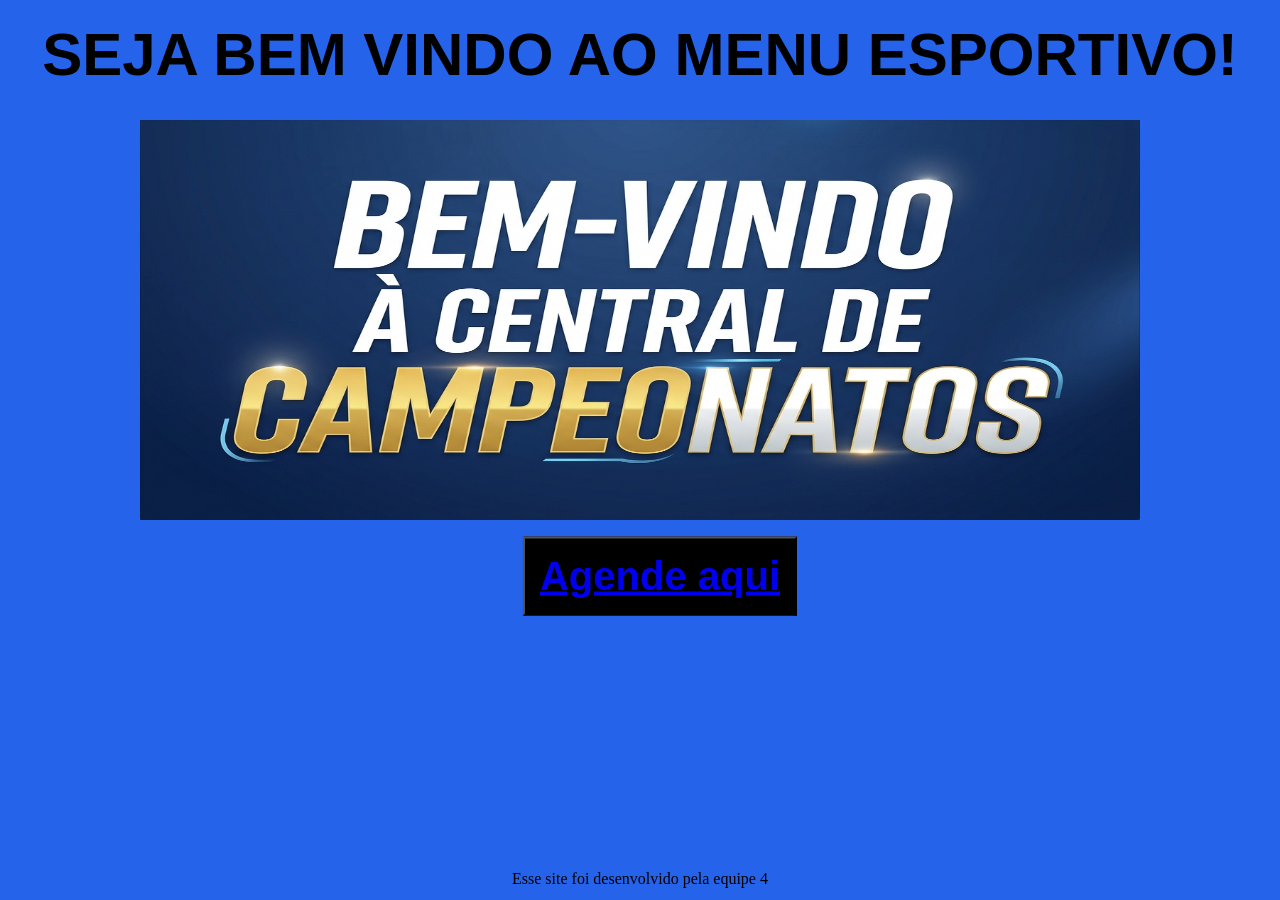
<file: index.html>
<!DOCTYPE html>
<html lang="en">
<head>
    <meta charset="UTF-8">
    <meta name="viewport" content="width=device-width, initial-scale=1.0">
    <title>Seja bem-vindo ao portal de eventos!</title>
    <link rel="stylesheet" href="style.css">
</head>
<body>
    <h1 class="aura">SEJA BEM VINDO AO MENU ESPORTIVO!</h1>
    <img src="aura 67.jpg" alt="" class="jefrey" width="1000px" height="400px" >
    <button class="pddy"><a href="dingo.html" target="_blank" rel="noopener noreferrer">Agende aqui</a></button>
    <footer class="enaldinho">Esse site foi desenvolvido pela equipe 4</footer>
</body>
</html>
</file>
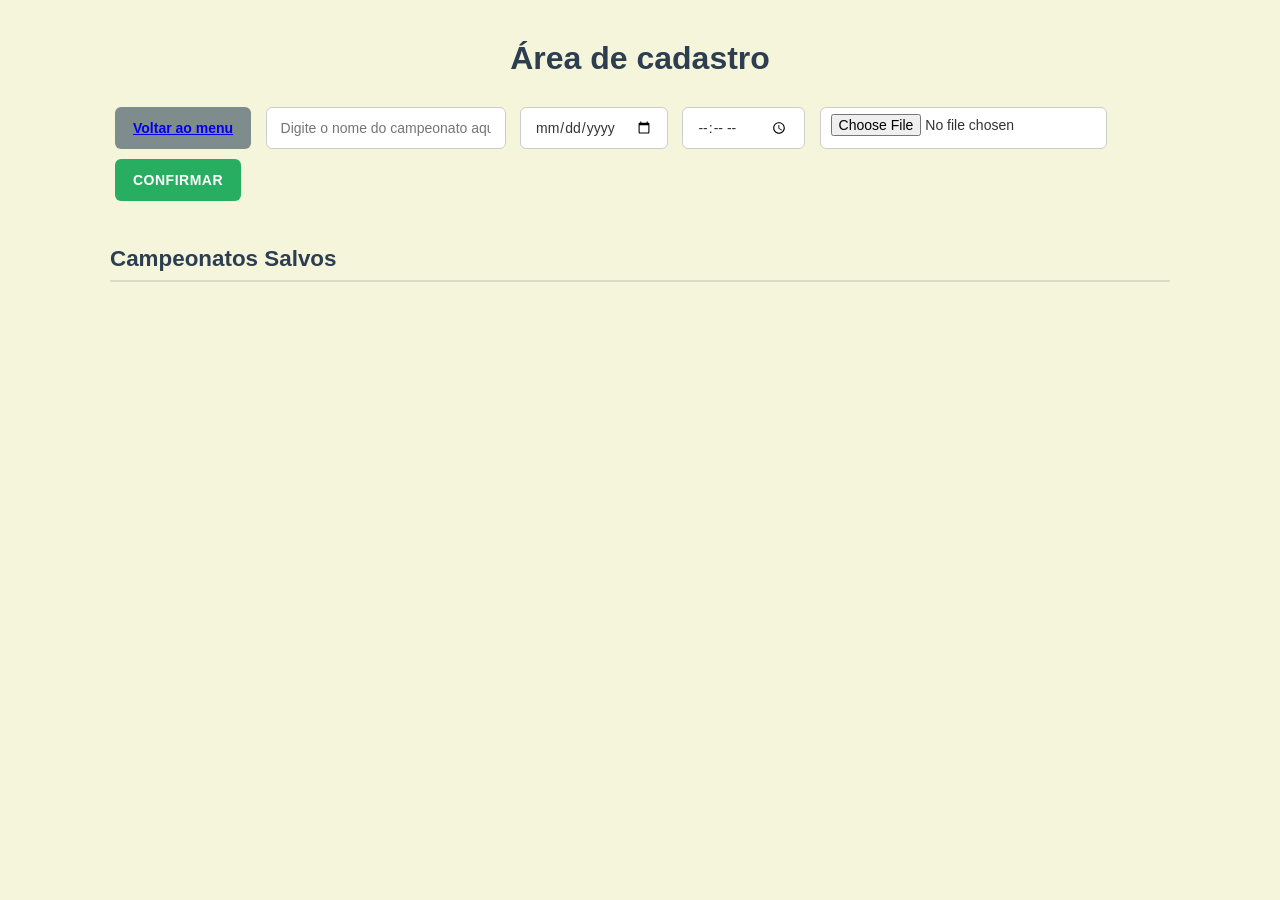
<file: dingo.html>
<!DOCTYPE html>
<html lang="pt-BR">
<head>
    <meta charset="UTF-8">
    <meta name="viewport" content="width=device-width, initial-scale=1.0">
    <title>67</title>
    <link rel="stylesheet" href="laura.css">
</head>
<body>
    <h1 class="dani">Área de cadastro</h1>


    <button class="paola"><a href="index.html" target="_blank" rel="noopener noreferrer">Voltar ao menu</a></button>
    <input class="davi" type="text" placeholder="Digite o nome do campeonato aqui">
    <input class="data-camp" type="date">
    <input class="hora-camp" type="time">
    <input class="img-camp" type="file" accept="image/*">
    <button class="orelha">CONFIRMAR</button>

    <h2 class="claudia">Campeonatos Salvos</h2>
    <ul class="lista-campeonatos"></ul>

    <script src="alice.js"></script>
</body>
</html>
</file>
<file: style.css>
.aura {
    text-align: center;
    color: black;
    font-size: 60px;
    margin: 20px;
    font-family: Arial, Helvetica, sans-serif;
}

.pddy {
    color: white;
    background-color: black;
    padding: 15px;
    font-size: 40px;
    font-weight: bold;
    margin: 20px;
    
}

.pddy {
   position: absolute;
   left: 50%;
   bottom: 25%;
   transform: translate(-50%, -50%);
}

.enaldinho {
    color: black;
    text-align: center;
    
}

.enaldinho {
    position: absolute;
    bottom: 3px;
    left: 50%;
    transform: translate(-50%, -50%);
}

.jefrey {
    position: absolute;
    left: 50%;
    bottom: 20%;
    transform: translate(-50%, -50%);
    background-color: aquamarine;
}

body {
    background-color: #2563EB;
}
</file>
<file: laura.css>
* {
    box-sizing: border-box;
    margin: 0;
    padding: 0;
    font-family: 'Segoe UI', Tahoma, Geneva, Verdana, sans-serif;
}

body {
    background-color: #f5f5dc;
    color: #333;
    padding: 40px 20px;
    max-width: 1100px;
    margin: 0 auto;
}

h1, h2 {
    color: #2c3e50;
    font-weight: 700;
}

h1 {
    text-align: center;
    font-size: 2rem;
    margin-bottom: 25px;
}

h2 {
    font-size: 1.4rem;
    margin-top: 40px;
    margin-bottom: 20px;
    border-bottom: 2px solid #dcdcc6;
    padding-bottom: 8px;
}

.davi,
.data-camp,
.hora-camp,
.img-camp {
    height: 42px;
    padding: 8px 14px;
    border: 1px solid #ccc;
    border-radius: 6px;
    font-size: 14px;
    background-color: #fff;
    color: #333;
    margin: 5px;
    vertical-align: middle;
    transition: border-color 0.2s, box-shadow 0.2s;
}

.davi {
    min-width: 240px;
}

.davi:focus,
.data-camp:focus,
.hora-camp:focus {
    outline: none;
    border-color: #27ae60;
    box-shadow: 0 0 5px rgba(39, 174, 96, 0.3);
}

.img-camp {
    padding: 6px 10px;
    cursor: pointer;
}

button {
    height: 42px;
    padding: 0 18px;
    border: none;
    border-radius: 6px;
    font-size: 14px;
    font-weight: 600;
    cursor: pointer;
    margin: 5px;
    vertical-align: middle;
    background-color: #7f8c8d;
    color: #fff;
    transition: background-color 0.2s, transform 0.1s;
}

button:hover {
    background-color: #636e72;
}

.orelha {
    background-color: #27ae60;
    text-transform: uppercase;
    letter-spacing: 0.5px;
}

.orelha:hover {
    background-color: #219150;
}

button:active {
    transform: scale(0.98);
}

.lista-campeonatos {
    list-style: none;
    display: flex;
    flex-direction: column;
    gap: 12px;
    margin-top: 15px;
}

.lista-campeonatos li {
    background-color: #ffffff;
    border: 1px solid #e0e0d1;
    border-left: 5px solid #27ae60;
    border-radius: 8px;
    padding: 15px 20px;
    display: flex;
    align-items: center;
    justify-content: space-between;
    gap: 15px;
    box-shadow: 0 2px 6px rgba(0, 0, 0, 0.05);
}

.lista-campeonatos li img {
    width: 65px !important;
    height: 65px;
    object-fit: cover;
    border-radius: 6px;
    border: 1px solid #ddd;
    flex-shrink: 0;
}

.lista-campeonatos li span {
    flex-grow: 1;
    font-size: 16px;
    font-weight: 500;
    color: #2c3e50;
}

.lista-campeonatos li button {
    background-color: #e74c3c;
    height: 36px;
    padding: 0 14px;
    font-size: 13px;
    margin: 0;
    flex-shrink: 0;
}

.lista-campeonatos li button:hover {
    background-color: #c0392b;
}
</file>
